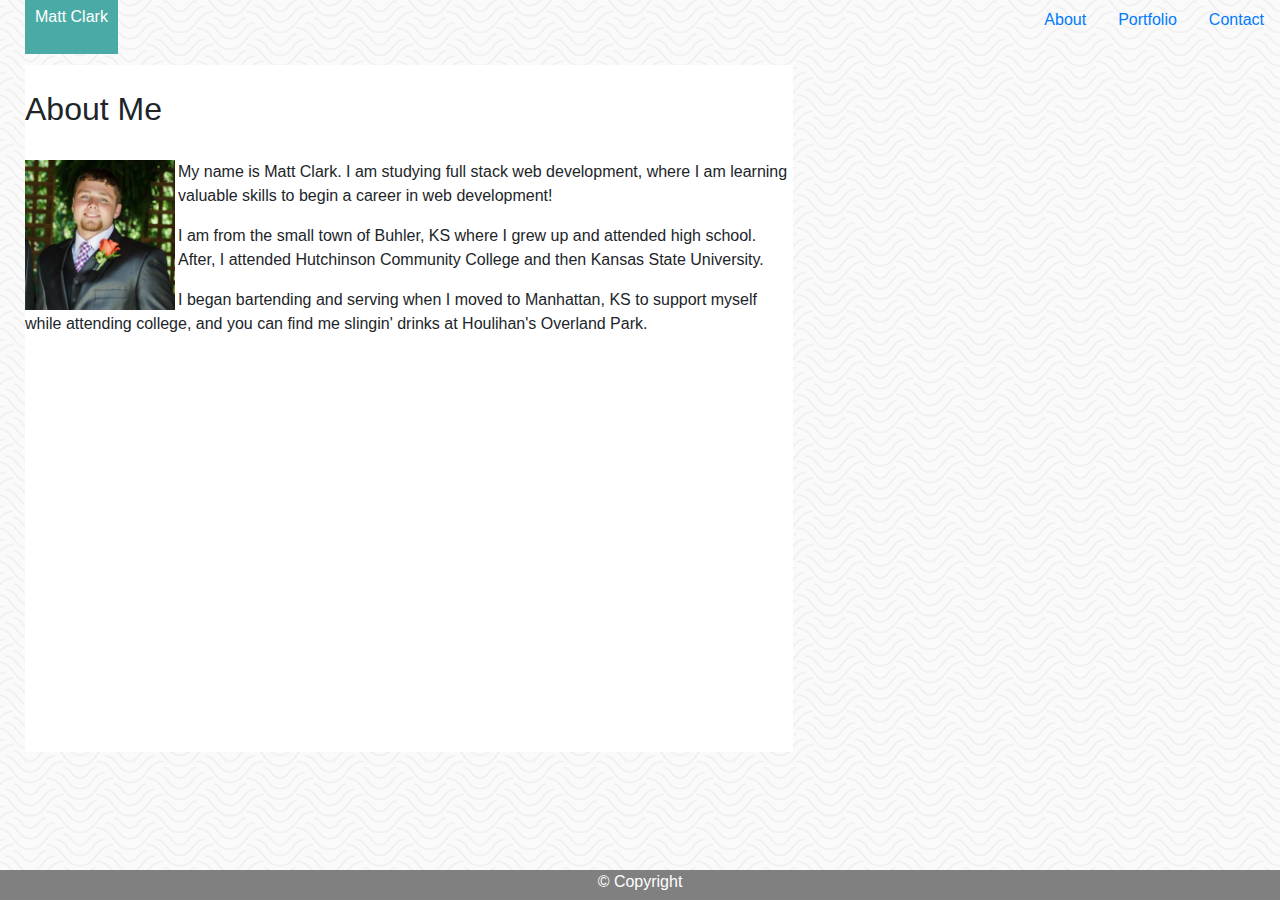
<file: index.html>
<DOCTYPE html!>
<head>
    <title> Homework 2</title>
    <link rel="stylesheet" href="https://stackpath.bootstrapcdn.com/bootstrap/4.3.1/css/bootstrap.min.css" integrity="sha384-ggOyR0iXCbMQv3Xipma34MD+dH/1fQ784/j6cY/iJTQUOhcWr7x9JvoRxT2MZw1T" crossorigin="anonymous">
    <link rel="stylesheet" href="./assets/css/style.css">
</head>
<body>
<div id="topbox">
    <div class="name">Matt Clark</div>
        <ul class="nav justify-content-end">
            <li class="nav-item">
                <a class="nav-link active" href="index.html">About</a>
            </li>
            <li class="nav-item">
                <a class="nav-link" href="portfolio.html">Portfolio</a>
            </li>
            <li class="nav-item">
                <a class="nav-link" href="contact.html">Contact</a>
            </li>
        </ul>
    </div>
</div>
<div class="box1">
        <br>
            <h2> About Me</h2>
            <br>
            <img src="./assets/images/mypicture.jpg" 
                width="150"; 
                height="150";
                ALIGN=left
                padding-left="10px";
                alt="About Me Picture">
            <p> My name is Matt Clark. I am studying full stack web development, where I am learning valuable skills to begin a career in web development!</p>
            <p> I am from the small town of Buhler, KS where I grew up and attended high school. After, I attended Hutchinson Community College and then Kansas State University.</p>
            <p> I began bartending and serving when I moved to Manhattan, KS to support myself while attending college, and you can find me slingin' drinks at Houlihan's Overland Park. </p>
            </div>
             
        </div>
    <div class="footer">
        <p id="footertext">&copy Copyright</p>
    </div>
</body>
<footer>
</footer>
</file>
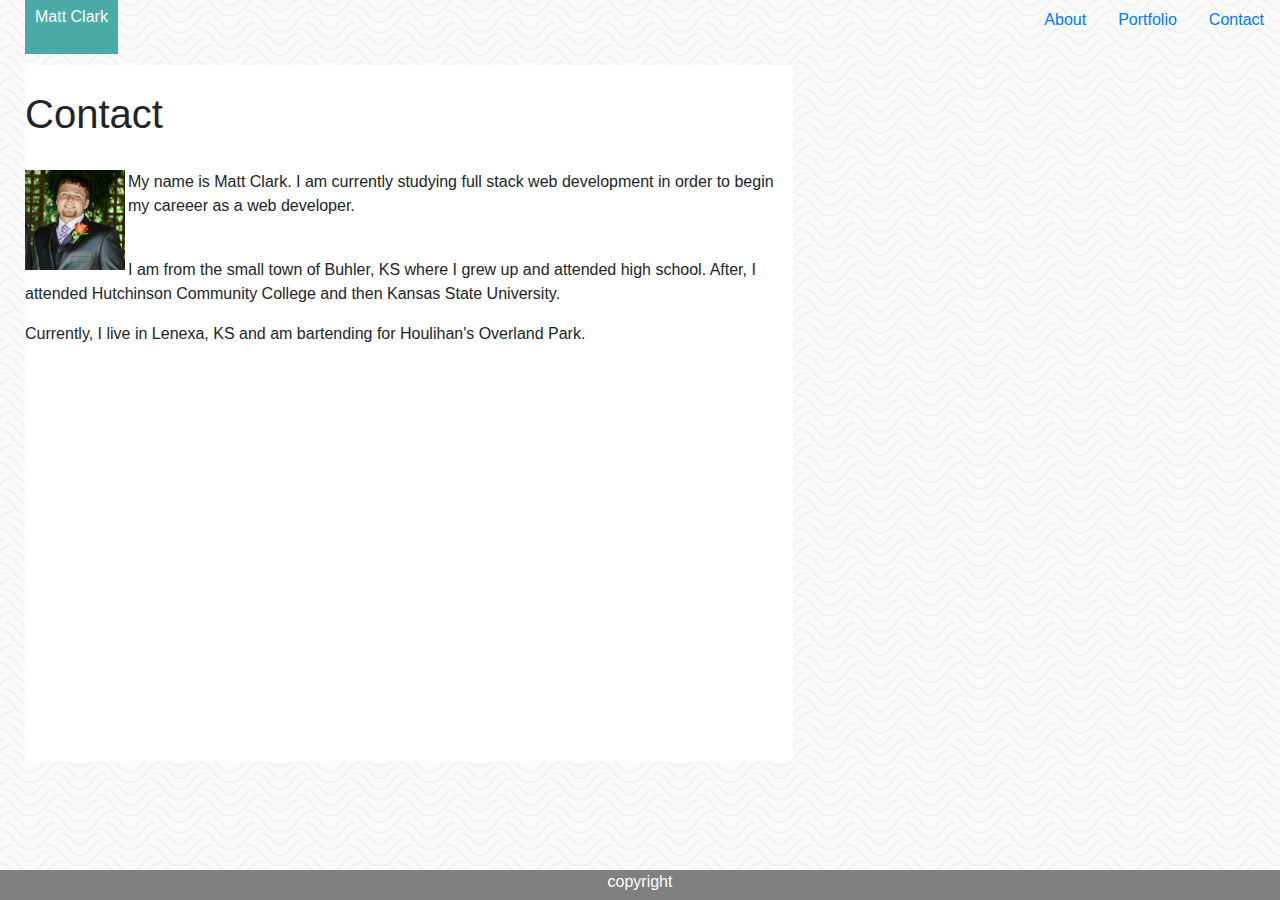
<file: contact.html>
<DOCTYPE html!>
        <head>
            <title> Homework 2</title>
            <link rel="stylesheet" href="https://stackpath.bootstrapcdn.com/bootstrap/4.3.1/css/bootstrap.min.css" integrity="sha384-ggOyR0iXCbMQv3Xipma34MD+dH/1fQ784/j6cY/iJTQUOhcWr7x9JvoRxT2MZw1T" crossorigin="anonymous">
            <link rel="stylesheet" href="./assets/css/style.css">
        </head>
        <body>
        <header>
        <div class="name">Matt Clark</div>
        <ul class="nav justify-content-end">
            <li class="nav-item">
                <a class="nav-link active" href="index.html">About</a>
            </li>
            <li class="nav-item">
                <a class="nav-link" href="portfolio.html">Portfolio</a>
            </li>
            <li class="nav-item">
                <a class="nav-link" href="contact.html">Contact</a>
            </li>
        </ul>
        </header>
        <div class="box1">
                <br>
                    <h1>Contact</h1>
                    <br>
                    <img src="./assets/images/mypicture.jpg" 
                        width="100"; 
                        height="100";
                        ALIGN=left
                        padding="0";
                        alt="About Me Picture"
                    ><p> My name is Matt Clark. I am currently studying full stack web development in order to begin my careeer as a web developer.</p>
                    <br>
                    <p> I am from the small town of Buhler, KS where I grew up and attended high school. After, I attended Hutchinson Community College and then Kansas State University.</p>
                    <p> Currently, I live in Lenexa, KS and am bartending for Houlihan's Overland Park.</p>
                    </div>
                     
                </div>
            <div class="footer">
                        <p id="footertext">copyright</p>
            </div>
        </body>
</file>
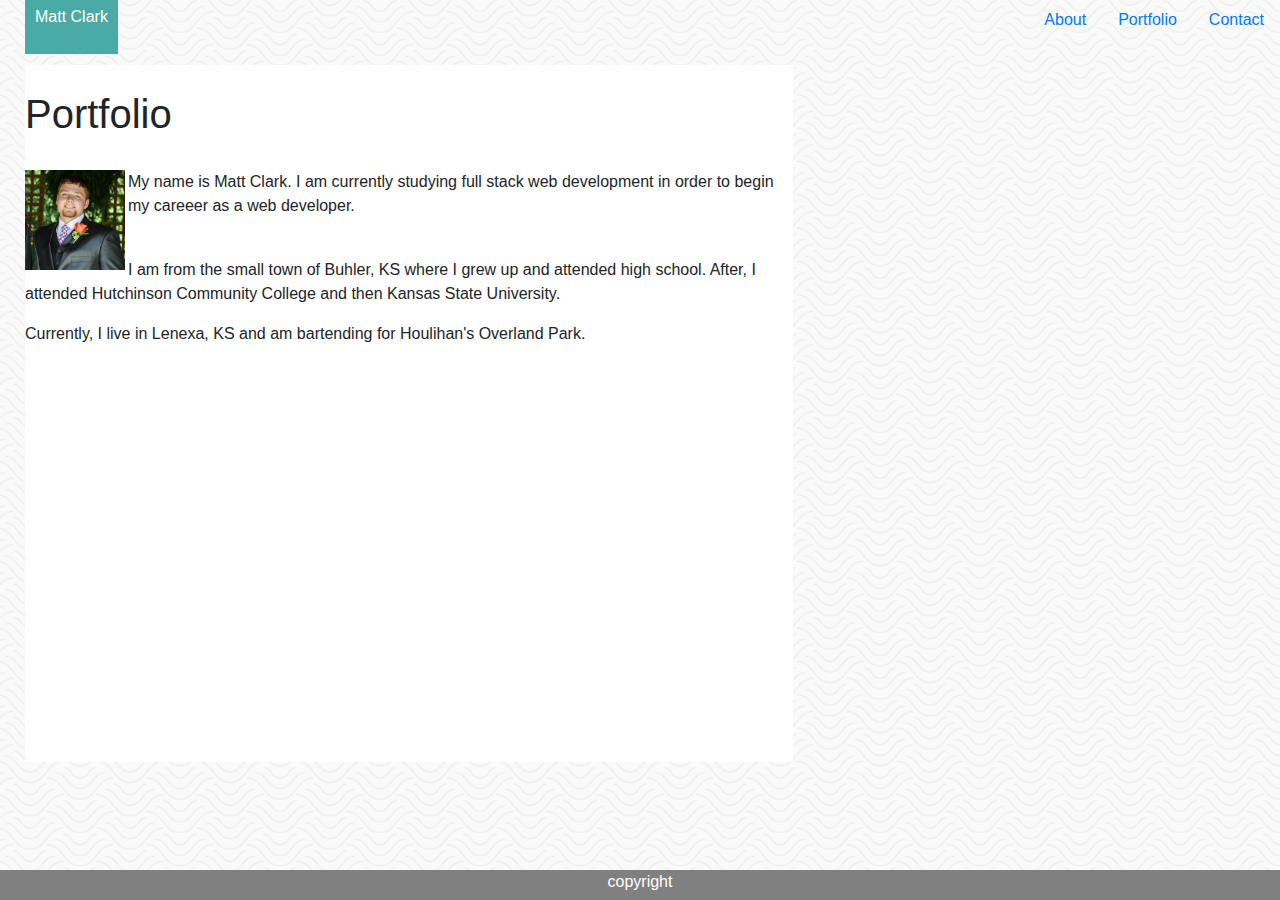
<file: portfolio.html>
<DOCTYPE html!>
        <head>
            <title> Homework 2</title>
            <link rel="stylesheet" href="https://stackpath.bootstrapcdn.com/bootstrap/4.3.1/css/bootstrap.min.css" integrity="sha384-ggOyR0iXCbMQv3Xipma34MD+dH/1fQ784/j6cY/iJTQUOhcWr7x9JvoRxT2MZw1T" crossorigin="anonymous">
            <link rel="stylesheet" href="./assets/css/style.css">
        </head>
        <body>
        <header>
        <div class="name">Matt Clark</div>
        <ul class="nav justify-content-end">
            <li class="nav-item">
                <a class="nav-link active" href="index.html">About</a>
            </li>
            <li class="nav-item">
                <a class="nav-link" href="portfolio.html">Portfolio</a>
            </li>
            <li class="nav-item">
                <a class="nav-link" href="contact.html">Contact</a>
            </li>
        </ul>
        </header>
        <div class="box1">
                <br>
                    <h1>Portfolio</h1>
                    <br>
                    <img src="./assets/images/mypicture.jpg" 
                        width="100"; 
                        height="100";
                        ALIGN=left
                        padding="0";
                        alt="About Me Picture"
                    ><p> My name is Matt Clark. I am currently studying full stack web development in order to begin my careeer as a web developer.</p>
                    <br>
                    <p> I am from the small town of Buhler, KS where I grew up and attended high school. After, I attended Hutchinson Community College and then Kansas State University.</p>
                    <p> Currently, I live in Lenexa, KS and am bartending for Houlihan's Overland Park.</p>
                    </div>
                     
                </div>
            <div class="footer">
                        <p id="footertext">copyright</p>
            </div>
        </body>
</file>
<file: assets/css/style.css>
.name {
}

.name {
    display: block;
    background-color: #4aaaa5;
    float: left;
    padding-top: 5px;
    padding-right: 10px;
    padding-bottom: 25px;
    padding-left: 10px;
    margin-left: 25px;
    color: white;
    text-align: center;
}

body {
    display: block;
    margin: auto;
    background: url(../images/papyrus.jpg);
    background-position: 100% 100%;
}

.box1 {
    background: white;
    width: 60%;
    border: 1px rgb(102, 99, 99);
    padding-top: 1px;
    padding-bottom: 400px;
    margin-top: 25px;
    margin-left: 25px;
    margin-bottom: 50px;
}
.footer {
    position: fixed;
    left: 0;
    bottom: 0;
    width: 100%;
    height: 30px;
    background-color: gray;
    color: white;
    text-align: center;
}
#footertext {
    color: white;
}

h1 {
    
}
</file>
